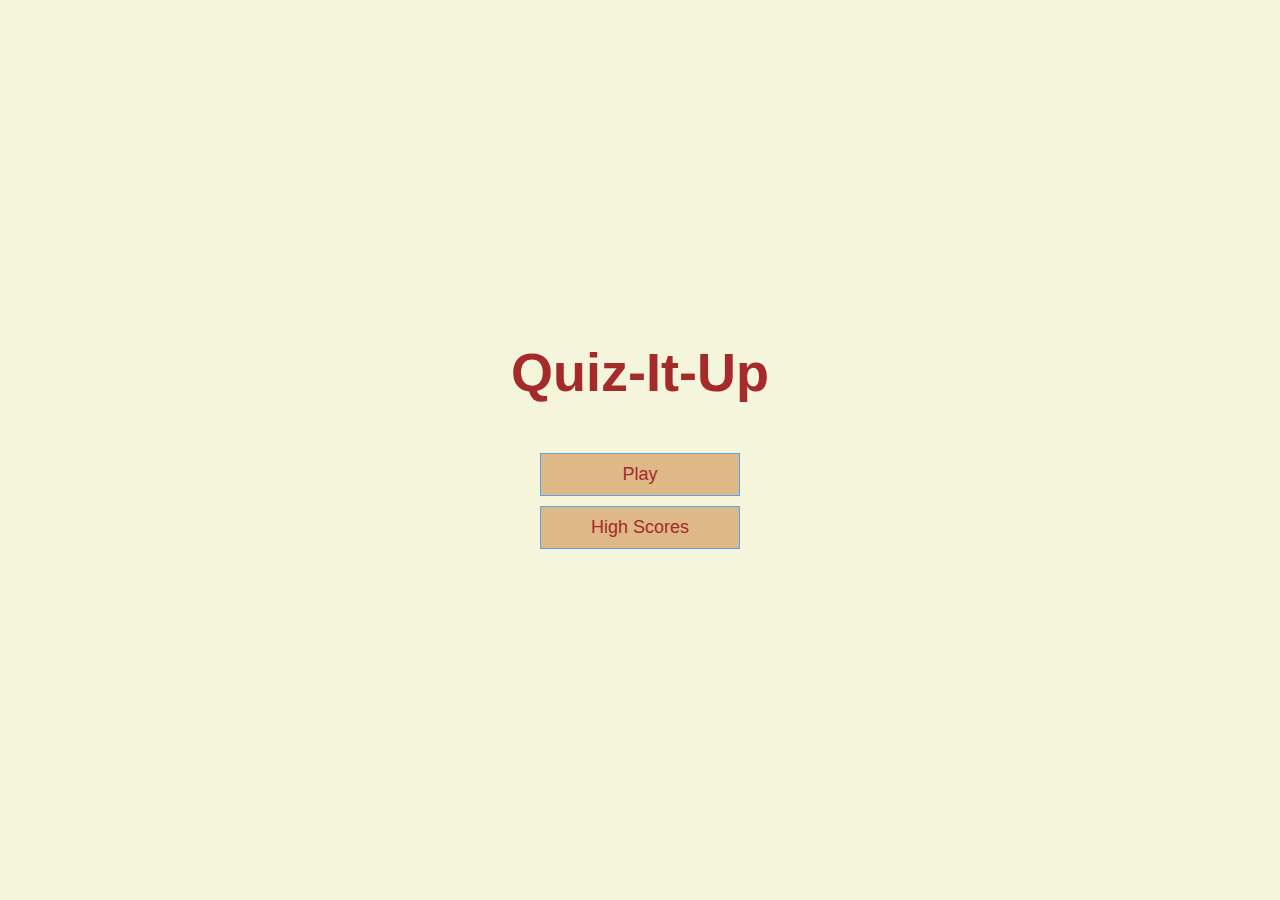
<file: index.html>
<!DOCTYPE html>
<html lang="en">
  <head>
    <meta charset="UTF-8" />
    <meta name="viewport" content="width=device-width, initial-scale=1.0" />
    <meta http-equiv="X-UA-Compatible" content="ie=edge" />
    <title>Quiz-It</title>
    <link rel="stylesheet" href="./app.css" />
    <link rel="icon" type="image/png" href="assets\logo.png">
    <meta name="google-site-verification" content="iNzSj2wvdEOVu1PtrK5FfEiu_teOG2LQn5i3kg-xozQ" />
  </head>
  <script async src="https://pagead2.googlesyndication.com/pagead/js/adsbygoogle.js?client=ca-pub-3775445581945009"
     crossorigin="anonymous"></script>
  <body>
    <div class="container">
      <div id="home" class="flex-center flex-column">
        <h1> Quiz-It-Up</h1>
        <a class="btn" href="./game.html">Play</a>
        <a class="btn" href="./highscores.html">High Scores</a>
      </div>
    </div>
  </body>
</html>
</file>
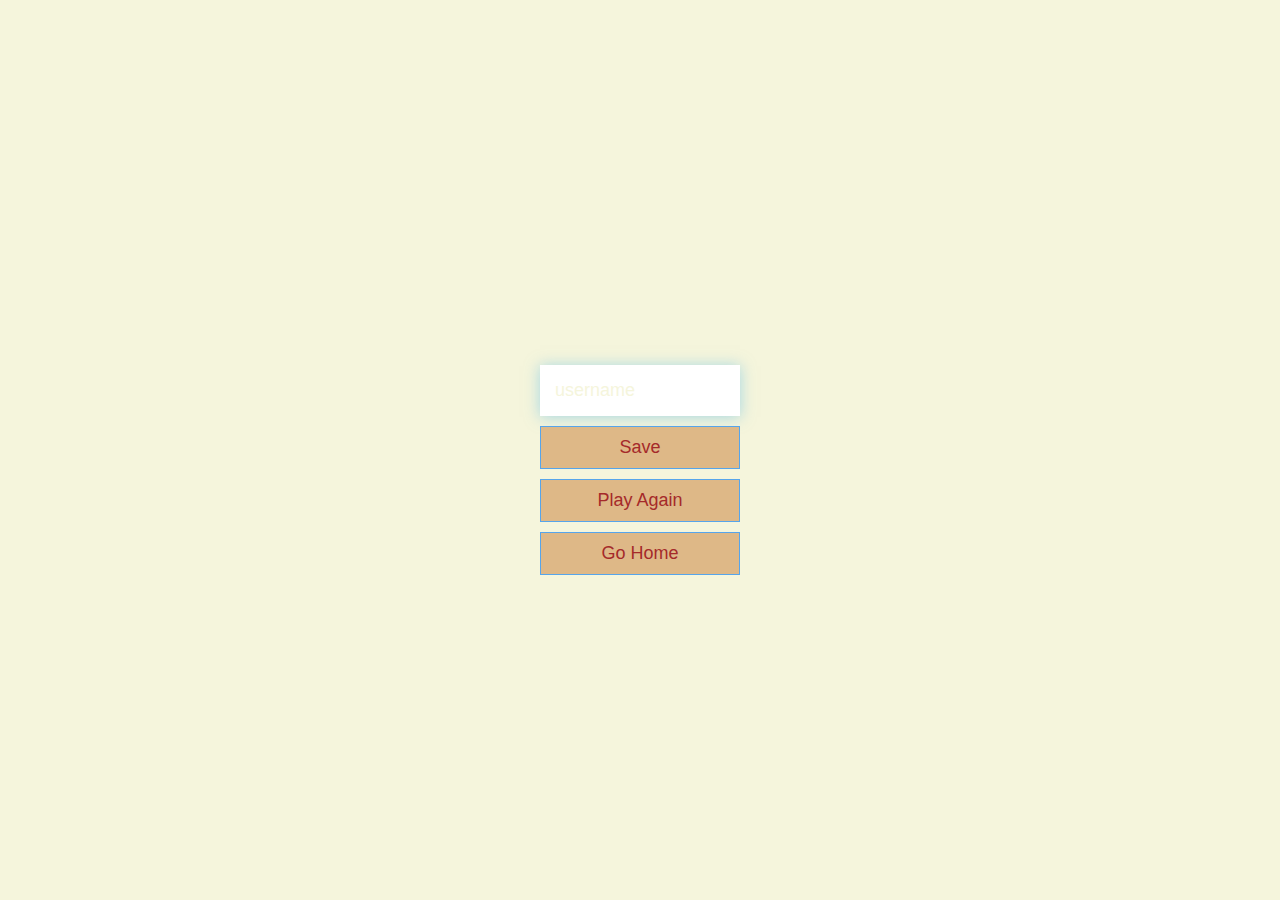
<file: end.html>
<!DOCTYPE html>
<html lang="en">
  <head>
    <meta charset="UTF-8" />
    <meta name="viewport" content="width=device-width, initial-scale=1.0" />
    <meta http-equiv="X-UA-Compatible" content="ie=edge" />
    <title>Congratulations!</title>
    <link rel="stylesheet" href="./app.css" />
    <link rel="icon" type="image/jpg" href="./assets/Congo.jpg">
  </head>
  <script async src="https://pagead2.googlesyndication.com/pagead/js/adsbygoogle.js?client=ca-pub-3775445581945009"
     crossorigin="anonymous"></script>
  <body>
    <div class="container">
      <div id="end" class="flex-center flex-column">
        <h1 id="finalScore"></h1>
        <form>
          <input
            type="text"
            name="username"
            id="username"
            placeholder="username"
          />
          <button
            type="submit"
            class="btn"
            id="saveScoreBtn"
            onclick="saveHighScore(event)"
            disabled
          >
            Save
          </button>
        </form>
        <a class="btn" href="./game.html">Play Again</a>
        <a class="btn" href="./">Go Home</a>
      </div>
    </div>
    <script src="./end.js"></script>
  </body>
</html>
</file>
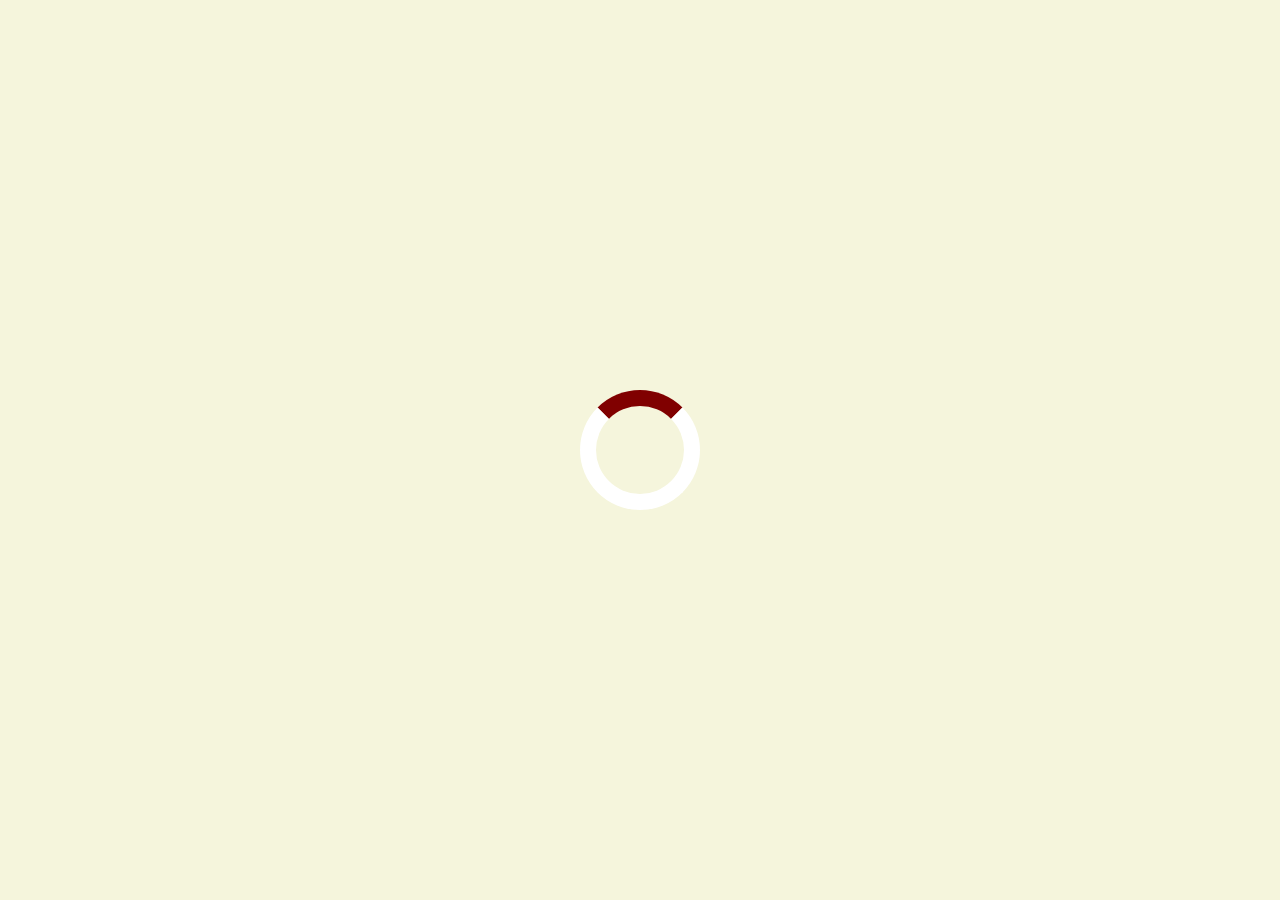
<file: game.html>
<!DOCTYPE html>
<html lang="en">
  <head>
    <meta charset="UTF-8" />
    <meta name="viewport" content="width=device-width, initial-scale=1.0" />
    <meta http-equiv="X-UA-Compatible" content="ie=edge" />
    <title>Quizzify - Play</title>
    <link rel="stylesheet" href="./app.css" />
    <link rel="stylesheet" href="./game.css" />
    <link rel="icon" type="image/jpg" href="assets\quiz-play.png">
  </head>
  <script async src="https://pagead2.googlesyndication.com/pagead/js/adsbygoogle.js?client=ca-pub-3775445581945009"
     crossorigin="anonymous"></script>
  <body>
    <div class="container">
      <div id="loader"></div>
      <div id="game" class="justify-center flex-column hidden">
        <div id="hud">
          <div id="hud-item">
            <p id="progressText" class="hud-prefix">
              Question
            </p>
            <div id="progressBar">
              <div id="progressBarFull"></div>
            </div>
          </div>
          <div id="hud-item">
            <p class="hud-prefix">
              Score
            </p>
            <h1 class="hud-main-text" id="score">
              0
            </h1>
          </div>
        </div>
        <h2 id="question"></h2>
        <div class="choice-container">
          <p class="choice-prefix">A</p>
          <p class="choice-text" data-number="1"></p>
        </div>
        <div class="choice-container">
          <p class="choice-prefix">B</p>
          <p class="choice-text" data-number="2"></p>
        </div>
        <div class="choice-container">
          <p class="choice-prefix">C</p>
          <p class="choice-text" data-number="3"></p>
        </div>
        <div class="choice-container">
          <p class="choice-prefix">D</p>
          <p class="choice-text" data-number="4"></p>
        </div>
      </div>
    </div>
    <script src="./game.js"></script>
  </body>
</html>
</file>
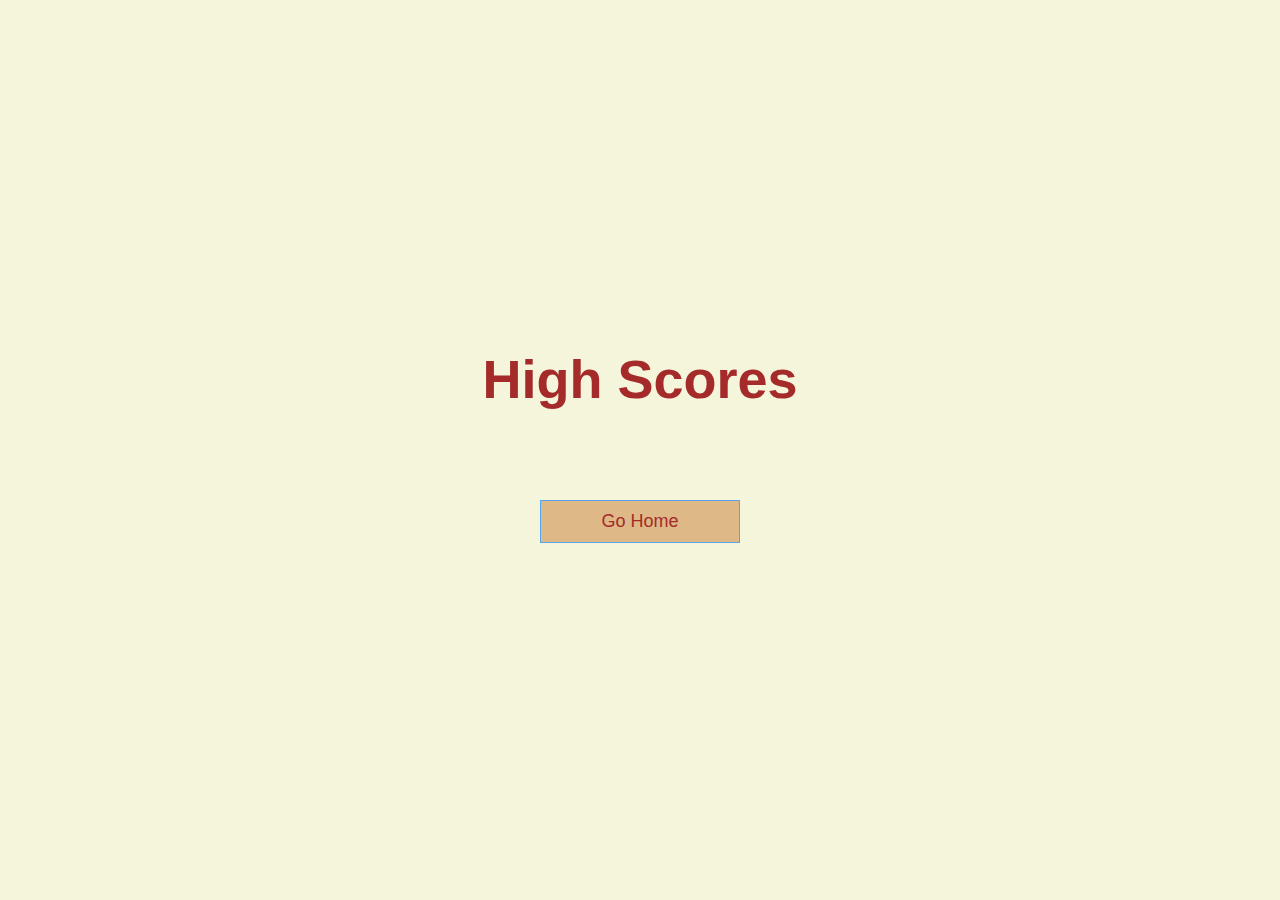
<file: highscores.html>
<!DOCTYPE html>
<html lang="en">
  <head>
    <meta charset="UTF-8" />
    <meta name="viewport" content="width=device-width, initial-scale=1.0" />
    <meta http-equiv="X-UA-Compatible" content="ie=edge" />
    <title>High Scores</title>
    <link rel="stylesheet" href="./app.css" />
    <link rel="stylesheet" href="./highscores.css" />
    <link rel="icon" href="assets\logo.jpg" type="image/x-icon">
  </head>
  <script async src="https://pagead2.googlesyndication.com/pagead/js/adsbygoogle.js?client=ca-pub-3775445581945009"
     crossorigin="anonymous"></script>
  <body>
    <div class="container">
      <div id="highScores" class="flex-center flex-column">
        <h1 id="finalScore">High Scores</h1>
        <ul id="highScoresList"></ul>
        <a class="btn" href="/">Go Home</a>
      </div>
    </div>
    <script src="./highscores.js"></script>
  </body>
</html>
</file>
<file: app.css>
:root {
    background-color: beige;
    font-size: 62.5%;
  }
  
  * {
    box-sizing: border-box;
    font-family: Arial, Helvetica, sans-serif;
    margin: 0;
    padding: 0;
    color: #333;
  }
  
  h1,
  h2,
  h3,
  h4 {
    margin-bottom: 1rem;
  }
  
  h1 {
    font-size: 5.4rem;
    color:  brown;
    margin-bottom: 5rem;
  }
  
  h1 > span {
    font-size: 2.4rem;
    font-weight: 500;
  }
  
  h2 {
    font-size: 4.2rem;
    margin-bottom: 4rem;
    font-weight: 700;
  }
  
  h3 {
    font-size: 2.8rem;
    font-weight: 500;
  }
  
  /* UTILITIES */
  
  .container {
    width: 100vw;
    height: 100vh;
    display: flex;
    justify-content: center;
    align-items: center;
    max-width: 80rem;
    margin: 0 auto;
    padding: 2rem;
  }
  
  .container > * {
    width: 100%;
  }
  
  .flex-column {
    display: flex;
    flex-direction: column;
  }
  
  .flex-center {
    justify-content: center;
    align-items: center;
  }
  
  .justify-center {
    justify-content: center;
  }
  
  .text-center {
    text-align: center;
  }
  
  .hidden {
    display: none;
  }
  
  /* BUTTONS */
  .btn {
    font-size: 1.8rem;
    padding: 1rem 0;
    width: 20rem;
    text-align: center;
    border: 0.1rem solid #56a5eb;
    margin-bottom: 1rem;
    text-decoration: none;
    color: brown;
    background-color:  burlywood;
  }
  
  .btn:hover {
    cursor: pointer;
    box-shadow: 0 0.4rem 1.4rem 0 rgba(86, 185, 235, 0.5);
    transform: translateY(-0.1rem);
    transition: transform 150ms;
  }
  
  .btn[disabled]:hover {
    cursor: not-allowed;
    box-shadow: none;
    transform: none;
  }
  
  /* FORMS */
  form {
    width: 100%;
    display: flex;
    flex-direction: column;
    align-items: center;
  }
  
  input {
    margin-bottom: 1rem;
    width: 20rem;
    padding: 1.5rem;
    font-size: 1.8rem;
    border: none;
    box-shadow: 0 0.1rem 1.4rem 0 rgba(86, 185, 235, 0.5);
  }
  
  input::placeholder {
    color: beige;
  }
</file>
<file: game.css>
.choice-container {
  display: flex;
  margin-bottom: 0.5rem;
  width: 100%;
  font-size: 1.8rem;
  border: 0.1rem solid rgb(86, 165, 235, 0.25);
  background-color: beige;
}

.choice-container:hover {
  cursor: pointer;
  box-shadow: 0 0.4rem 1.4rem 0 rgba(86, 185, 235, 0.5);
  transform: translateY(-0.1rem);
  transition: transform 150ms;
}

.choice-prefix {
  padding: 1.5rem 2.5rem;
  background-color: burlywood;
  color: black;
}

.choice-text {
  padding: 1.5rem;
  width: 100%;
}

.correct {
  background-color: #28a745;
}

.incorrect {
  background-color: #dc3545;
}

/* HUD */

#hud {
  display: flex;
  justify-content: space-between;
}

.hud-prefix {
  text-align: center;
  font-size: 2rem;
}

.hud-main-text {
  text-align: center;
}

#progressBar {
  width: 20rem;
  height: 4rem;
  border: 0.3rem solid maroon;
  margin-top: 1.5rem;
}

#progressBarFull {
  height: 3.6rem;
  background-color:  burlywood;
  width: 0%;
}

/* LOADER */
#loader {
  border: 1.6rem solid white;
  border-radius: 50%;
  border-top: 1.6rem solid maroon;
  width: 12rem;
  height: 12rem;
  animation: spin 2s linear infinite;
}

@keyframes spin {
  0% {
    transform: rotate(0deg);
  }
  100% {
    transform: rotate(360deg);
  }
}
</file>
<file: highscores.css>
#highScoresList {
    list-style: none;
    padding-left: 0;
    margin-bottom: 4rem;
  }
  
  .high-score {
    font-size: 2.8rem;
    margin-bottom: 0.5rem;
  }
  
  .high-score:hover {
    transform: scale(1.025);
  }
</file>
